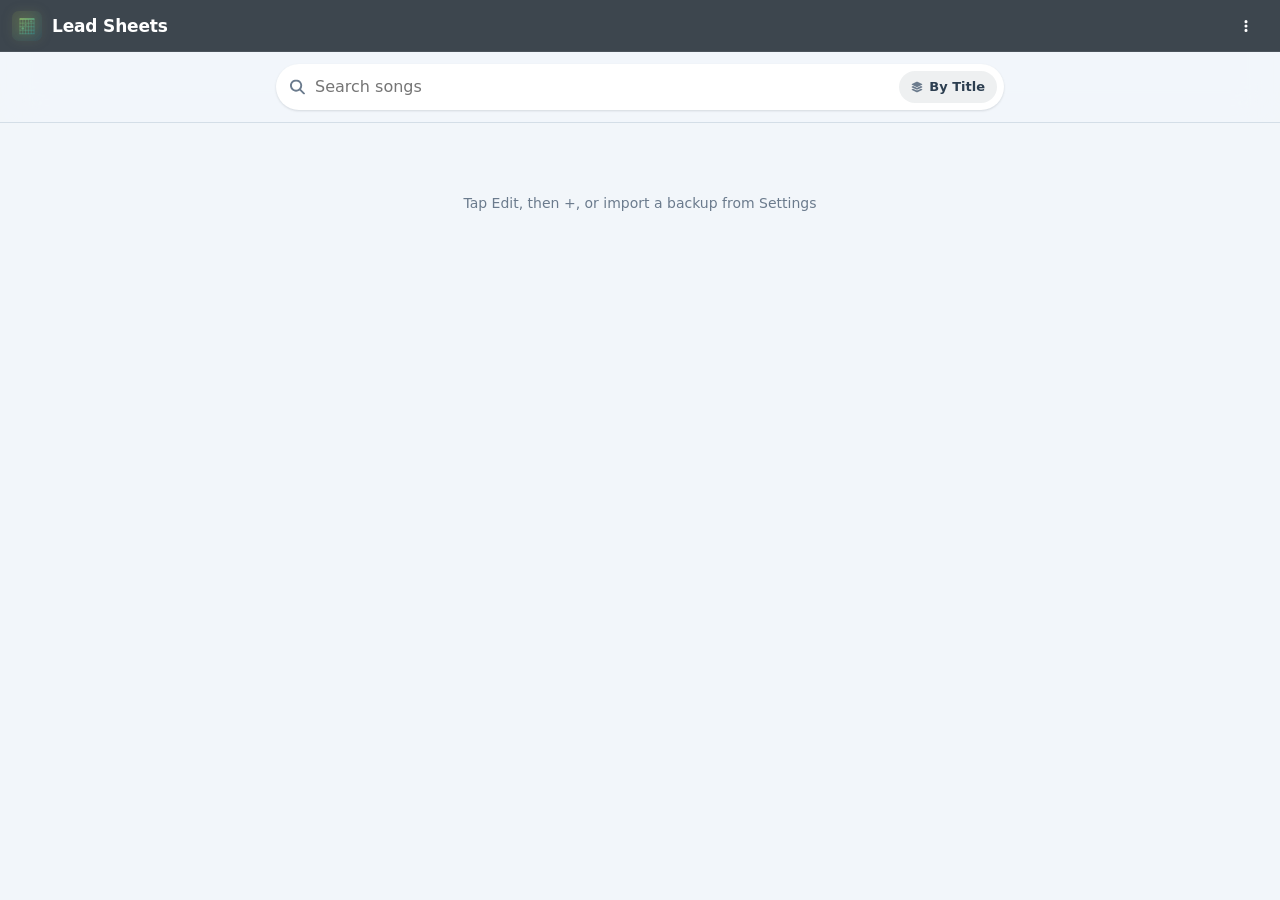
<file: index.html>
<!doctype html>
<html lang="en">
<head>
<meta charset="utf-8">
<meta name="viewport" content="width=device-width, initial-scale=1, viewport-fit=cover">
<meta name="theme-color" content="#0a1219">
<meta name="color-scheme" content="dark">
<meta name="apple-mobile-web-app-capable" content="yes">
<meta name="apple-mobile-web-app-status-bar-style" content="black-translucent">
<meta name="apple-mobile-web-app-title" content="Lead Sheets">
<title>Lead Sheets</title>
<link rel="manifest" href="./manifest.webmanifest">
<link rel="icon" href="./icons/icon.svg" type="image/svg+xml">
<link rel="apple-touch-icon" href="./icons/apple-touch-icon.png">
<link rel="stylesheet" href="./css/app.css">
<link rel="stylesheet" href="./css/sheet.css">
<link rel="stylesheet" href="./css/keybar.css">
</head>
<body>
<main id="app"></main>
<script type="module" src="./js/app.js"></script>
</body>
</html>
</file>
<file: css/app.css>
:root {
  --font: system-ui, -apple-system, BlinkMacSystemFont, 'Segoe UI', Roboto, 'Helvetica Neue', Arial, sans-serif;
  --serif: Georgia, 'Times New Roman', Times, serif;
  --mono: ui-monospace, 'SF Mono', SFMono-Regular, 'Cascadia Mono', 'Roboto Mono', Menlo, Consolas, 'Liberation Mono', monospace;
  --r-sm: 8px;
  --r-md: 12px;
  --r-lg: 20px;
  --r-pill: 999px;
  --bar-h: 64px;
  --dock-gap: 12px;
  --content-w: 760px;
  --theory-w: 600px;
  --ease: cubic-bezier(0.2, 0.8, 0.2, 1);
  --spring: cubic-bezier(0.3, 1.5, 0.6, 1);
  --blur: blur(20px) saturate(180%);

  --nav-bg: #0a1219;
  --nav-fg: #ffffff;
  --nav-muted: #b0bec5;
  --nav-line: rgba(255, 255, 255, 0.08);
  --nav-danger: #ff8a80;
  --lime: #c6d74c;
  --orange: #f5a524;
  --key-white: #e6edf3;
  --key-black: #0b1117;

  --bg: #0f1923;
  --surface: #16232f;
  --surface-2: #1c2b39;
  --fg: #e6edf3;
  --muted: #8597a8;
  --line: #253545;
  --accent: #29a9dc;
  --accent-grad: linear-gradient(135deg, var(--lime), var(--accent));
  --on-accent: #0a1219;
  --chord: #5cc8f0;
  --danger: #ff6b6b;
  --badge-bg: rgba(41, 169, 220, 0.12);
  --badge-fg: #8fd6f2;
  --badge-line: rgba(41, 169, 220, 0.35);
  --hover: color-mix(in srgb, var(--fg) 7%, transparent);
  --glass-nav: color-mix(in srgb, var(--nav-bg) 80%, transparent);
  --glass-bg: color-mix(in srgb, var(--bg) 78%, transparent);
  --glass-surface: color-mix(in srgb, var(--surface) 78%, transparent);
  --glass-edge: rgba(255, 255, 255, 0.08);
  --elev-1: inset 0 1px 0 rgba(255, 255, 255, 0.04), 0 1px 2px rgba(0, 0, 0, 0.3);
  --shadow: 0 8px 24px rgba(0, 0, 0, 0.35);
  --shadow-lg: 0 20px 60px rgba(0, 0, 0, 0.5);
  color-scheme: dark;
}

:root[data-theme="light"] {
  --nav-bg: #0f1923;
  --bg: #f2f6fa;
  --surface: #ffffff;
  --surface-2: #ffffff;
  --fg: #2c3e50;
  --muted: #6b7b8d;
  --line: #d4dee7;
  --accent: #0091c5;
  --chord: #005b7f;
  --orange: #d97a00;
  --key-white: #ffffff;
  --key-black: #1e2a36;
  --danger: #c62828;
  --badge-bg: #e8f4fb;
  --badge-fg: #005b7f;
  --badge-line: #b3d9ed;
  --glass-edge: rgba(15, 25, 35, 0.08);
  --elev-1: 0 1px 2px rgba(16, 24, 40, 0.06), 0 1px 3px rgba(16, 24, 40, 0.08);
  --shadow: 0 8px 24px rgba(16, 24, 40, 0.12);
  --shadow-lg: 0 20px 60px rgba(16, 24, 40, 0.22);
  color-scheme: light;
}

*,
*::before,
*::after {
  box-sizing: border-box;
}

[hidden] {
  display: none !important;
}

html {
  -webkit-text-size-adjust: 100%;
  height: 100%;
}

body {
  margin: 0;
  min-height: 100%;
  background: var(--bg);
  color: var(--fg);
  font: 16px/1.45 var(--font);
  -webkit-font-smoothing: antialiased;
  -moz-osx-font-smoothing: grayscale;
  -webkit-tap-highlight-color: transparent;
  overscroll-behavior: none;
}

::selection {
  background: color-mix(in srgb, var(--accent) 35%, transparent);
}

#app {
  min-height: 100%;
  padding: 0 env(safe-area-inset-right) env(safe-area-inset-bottom) env(safe-area-inset-left);
}

button:focus-visible,
a:focus-visible,
input:focus-visible {
  outline: 2px solid var(--accent);
  outline-offset: 2px;
}

.screen {
  display: flex;
  flex-direction: column;
  height: calc(100vh - max(env(safe-area-inset-bottom), var(--keybar-inset, 0px)));
  height: calc(100dvh - max(env(safe-area-inset-bottom), var(--keybar-inset, 0px)));
}

.with-bar {
  padding-bottom: calc(var(--bar-h) + var(--dock-gap) * 2);
}

.hdr {
  --hover: rgba(255, 255, 255, 0.1);
  position: sticky;
  top: 0;
  z-index: 10;
  display: flex;
  align-items: center;
  gap: 8px;
  min-height: 52px;
  padding: calc(env(safe-area-inset-top) + 6px) 12px 6px;
  border-bottom: 1px solid var(--nav-line);
  background: var(--glass-nav);
  -webkit-backdrop-filter: var(--blur);
  backdrop-filter: var(--blur);
  color: var(--nav-fg);
  view-transition-name: hdr;
}

.hdr-title {
  flex: 1;
  min-width: 0;
  margin: 0;
  font-size: 17px;
  font-weight: 700;
  letter-spacing: -0.01em;
  overflow: hidden;
  text-overflow: ellipsis;
  white-space: nowrap;
}

.list-hdr {
  display: grid;
  grid-template-columns: auto auto 1fr;
}

.brand {
  position: relative;
  justify-self: start;
  margin: 0;
  font-size: 17px;
  font-weight: 700;
  letter-spacing: -0.01em;
}

.brand-logo {
  display: block;
  width: 30px;
  height: 30px;
  filter: drop-shadow(0 0 6px color-mix(in srgb, var(--lime) 55%, transparent));
}

.brand-logo::before {
  content: '';
  display: block;
  width: 100%;
  height: 100%;
  background: var(--accent-grad);
  -webkit-mask: url('../icons/icon.svg') center / contain no-repeat;
  mask: url('../icons/icon.svg') center / contain no-repeat luminance;
}

.brand-name {
  position: absolute;
  top: 50%;
  left: calc(100% + 10px);
  white-space: nowrap;
  opacity: 0;
  visibility: hidden;
  pointer-events: none;
  transform: translate(-12px, -50%);
  transition: opacity 0.35s var(--ease), transform 0.35s var(--ease), visibility 0s 0.35s;
}

.list-hdr > .seg-toggle {
  justify-self: start;
  transition: opacity 0.4s var(--ease) 0.15s, transform 0.4s var(--ease) 0.15s;
}

.hdr-actions {
  display: flex;
  align-items: center;
  justify-self: end;
  gap: 4px;
}

.list-hdr .hdr-actions > .btn:not(:last-child) {
  animation: hdr-tool-in 0.25s var(--ease);
}

@keyframes hdr-tool-in {
  from {
    opacity: 0;
    transform: translateX(8px);
  }
}

.list-hdr.intro .brand-name {
  opacity: 1;
  visibility: visible;
  transform: translate(0, -50%);
}

.list-hdr.intro > .seg-toggle {
  opacity: 0;
  visibility: hidden;
  transform: translateX(12px);
}

@media (max-width: 600px) {
  .list-hdr > .seg-toggle .btn,
  .hdr-actions .btn {
    min-width: 40px;
  }

  .hdr-actions {
    gap: 0;
  }

  .list-hdr > .seg-toggle .btn:not(.active) .opt-label {
    display: none;
  }
}

@media (max-width: 380px) {
  .list-hdr > .seg-toggle .btn,
  .hdr-actions .btn {
    min-width: 34px;
    padding-inline: 0;
  }

  .list-hdr > .seg-toggle .btn.active {
    padding-inline: 10px;
  }
}

@media (max-width: 340px) {
  .list-hdr > .seg-toggle .btn.active {
    padding-inline: 0;
  }

  .list-hdr > .seg-toggle .btn.active .opt-label {
    display: none;
  }
}

.btn {
  display: inline-flex;
  -webkit-user-select: none;
  user-select: none;
  align-items: center;
  justify-content: center;
  gap: 6px;
  min-width: 44px;
  min-height: 44px;
  padding: 0 14px;
  border: 1px solid transparent;
  border-radius: var(--r-md);
  background: var(--surface-2);
  box-shadow: var(--elev-1);
  color: var(--fg);
  font: inherit;
  font-size: 14px;
  font-weight: 600;
  text-decoration: none;
  touch-action: manipulation;
  cursor: pointer;
  transition: background-color 0.15s, border-color 0.15s, box-shadow 0.15s, transform 0.3s var(--spring);
}

.btn:active:not(:disabled) {
  transform: scale(0.96);
}

.fa {
  flex: none;
  width: 1em;
  height: 1em;
  fill: currentColor;
}

.btn.icon {
  padding: 0;
}

.btn:disabled {
  opacity: 0.4;
  cursor: default;
}

.btn.primary,
.btn.active {
  border-color: transparent;
  background: var(--accent-grad);
  box-shadow: 0 2px 12px color-mix(in srgb, var(--accent) 35%, transparent);
  color: var(--on-accent);
}

.btn.danger {
  color: var(--danger);
}

.hdr .btn {
  min-height: 36px;
  padding: 0 10px;
  border-radius: var(--r-pill);
  background: transparent;
  box-shadow: none;
  color: var(--nav-fg);
}

.hdr .btn.active {
  background: var(--accent-grad);
  color: var(--on-accent);
}

.hdr .btn.danger {
  color: var(--nav-danger);
}

.hdr-alert {
  color: var(--nav-danger);
  font-size: 12px;
  font-weight: 700;
}

.seg-toggle {
  display: inline-flex;
  padding: 3px;
  border-radius: var(--r-pill);
  background: rgba(255, 255, 255, 0.08);
}

.seg-toggle .btn {
  min-height: 32px;
  border: 0;
  border-radius: var(--r-pill);
  background: transparent;
  box-shadow: none;
}

.seg-toggle .btn.active {
  background: var(--accent-grad);
  color: var(--on-accent);
}

.modal {
  width: min(440px, calc(100vw - 32px));
  max-height: calc(100dvh - 32px);
  overflow-y: auto;
  padding: 0;
  border: 1px solid var(--glass-edge);
  border-radius: var(--r-lg);
  background: var(--surface);
  color: var(--fg);
  box-shadow: var(--shadow-lg);
  animation: modal-in 0.28s var(--ease);
}

.modal::backdrop {
  background: rgba(5, 10, 15, 0.5);
  -webkit-backdrop-filter: blur(6px);
  backdrop-filter: blur(6px);
  animation: fade-in 0.2s ease-out;
}

.modal-head {
  position: sticky;
  top: 0;
  z-index: 1;
  display: flex;
  align-items: center;
  gap: 12px;
  padding: 14px 16px;
  border-bottom: 1px solid var(--line);
  background: var(--glass-surface);
  -webkit-backdrop-filter: var(--blur);
  backdrop-filter: var(--blur);
  color: var(--fg);
}

.modal-title {
  flex: 1;
  margin: 0;
  font-size: 17px;
  font-weight: 700;
  letter-spacing: -0.01em;
}

.modal-head .btn {
  min-height: 36px;
}

.modal-close {
  min-width: 36px;
  margin-right: -6px;
  margin-left: auto;
  border-radius: var(--r-pill);
  background: transparent;
  box-shadow: none;
  color: var(--muted);
  font-size: 18px;
}

.modal-row {
  display: flex;
  flex-wrap: wrap;
  align-items: center;
  gap: 12px;
  padding: 16px;
}

.modal-note {
  margin: 0;
  padding: 0 16px 16px;
  color: var(--muted);
  font-size: 14px;
}

.modal-row + .modal-row,
.modal-accordion,
.modal-accordion > summary + .modal-row {
  border-top: 1px solid var(--line);
}

.modal-accordion > summary {
  display: flex;
  align-items: center;
  gap: 12px;
  padding: 16px;
  font-size: 15px;
  font-weight: 650;
  list-style: none;
  cursor: pointer;
}

.modal-accordion > summary::-webkit-details-marker {
  display: none;
}

.accordion-title {
  flex: 1;
}

.modal-accordion > summary .fa {
  color: var(--muted);
  transition: transform 0.2s var(--ease);
}

.modal-accordion[open] > summary .fa {
  transform: rotate(180deg);
}

.modal-label {
  flex: 1;
  color: var(--muted);
  font-size: 11px;
  font-weight: 700;
  letter-spacing: 0.8px;
  text-transform: uppercase;
}

.modal .seg-toggle,
.set-controls .seg-toggle {
  background: var(--bg);
}

.theory-panel .seg-toggle {
  background: var(--surface);
}

.modal .seg-toggle,
.theory-panel .seg-toggle {
  max-width: 100%;
}

.modal .seg-toggle .btn,
.theory-panel .seg-toggle .btn {
  flex: 1 1 auto;
  min-width: 0;
  padding: 0 10px;
}

@media (max-width: 600px) {
  .modal {
    width: 100%;
    max-width: 100%;
    max-height: calc(100dvh - env(safe-area-inset-top) - 24px);
    margin: auto 0 0;
    padding-bottom: env(safe-area-inset-bottom);
    border-bottom: 0;
    border-radius: var(--r-lg) var(--r-lg) 0 0;
    animation: sheet-in 0.32s var(--ease);
  }
}

.list-top {
  position: sticky;
  top: 0;
  z-index: 10;
  padding-bottom: 12px;
  border-bottom: 1px solid var(--line);
  background: var(--glass-bg);
  -webkit-backdrop-filter: var(--blur);
  backdrop-filter: var(--blur);
}

.list-top > .hdr {
  -webkit-backdrop-filter: none;
  backdrop-filter: none;
}

.chips {
  display: flex;
  flex-basis: 100%;
  flex-wrap: wrap;
  gap: 6px;
}

.slider {
  flex-basis: 100%;
  accent-color: var(--accent);
}

.slider-value {
  font-variant-numeric: tabular-nums;
}

.chip {
  min-height: 36px;
  border-radius: var(--r-pill);
}

.toolbar {
  display: flex;
  flex-wrap: wrap;
  gap: 8px;
  padding: 12px 16px 0;
}

.field {
  flex: 1 1 200px;
  min-width: 0;
  min-height: 44px;
  padding: 0 12px;
  border: 1px solid transparent;
  border-radius: var(--r-md);
  background: var(--surface-2);
  box-shadow: var(--elev-1);
  color: var(--fg);
  font: inherit;
  font-size: 16px;
  transition: border-color 0.15s, box-shadow 0.15s;
}

.input-icon {
  position: relative;
  display: flex;
  flex: 1 1 200px;
  min-width: 0;
}

.search-pill {
  align-items: center;
  gap: 6px;
  padding-right: 6px;
  border: 1px solid transparent;
  border-radius: var(--r-pill);
  background: var(--surface-2);
  box-shadow: var(--elev-1);
  transition: border-color 0.15s, box-shadow 0.15s;
}

.search-pill:focus-within {
  border-color: var(--accent);
  box-shadow: 0 0 0 3px var(--badge-bg);
}

.search-pill > .field,
.search-pill > .field:focus {
  border: 0;
  border-radius: var(--r-pill);
  background: transparent;
  box-shadow: none;
}

.pill {
  display: inline-flex;
  flex: 0 0 auto;
  align-items: center;
  min-height: 32px;
  border-radius: var(--r-pill);
  background: color-mix(in srgb, var(--fg) 8%, transparent);
  color: var(--fg);
  font-size: 13px;
  font-weight: 600;
  white-space: nowrap;
}

.select-pill {
  position: relative;
  gap: 6px;
  padding: 0 12px;
}

.step-pill .btn {
  min-width: 32px;
  min-height: 32px;
  border-radius: var(--r-pill);
  background: transparent;
  box-shadow: none;
  color: var(--muted);
  font-size: 12px;
}

.step-pill-text {
  min-width: 3ch;
  text-align: center;
  font-variant-numeric: tabular-nums;
}

.select-pill > .fa {
  color: var(--muted);
  font-size: 12px;
}

.select-pill > select {
  position: absolute;
  inset: 0;
  width: 100%;
  opacity: 0;
  font-size: 16px;
  cursor: pointer;
}

.select-pill:focus-within {
  box-shadow: 0 0 0 2px var(--accent);
}

.select-pill:has(> select:disabled) {
  opacity: 0.4;
}

.input-icon > .fa {
  position: absolute;
  top: 50%;
  left: 13px;
  transform: translateY(-50%);
  color: var(--muted);
  font-size: 15px;
  pointer-events: none;
}

.input-icon > .fa:last-child:not(:first-child) {
  left: auto;
  right: 12px;
  font-size: 12px;
}

.input-icon > .field {
  flex: 1;
  padding-left: 38px;
}

.field:focus {
  outline: none;
  border-color: var(--accent);
  box-shadow: 0 0 0 3px var(--badge-bg);
}

.toolbar,
.groups,
.list {
  max-width: var(--content-w);
  margin-inline: auto;
}

.groups {
  padding-bottom: 24px;
}

.groups .list {
  padding-bottom: 0;
}

.section-label {
  display: flex;
  align-items: center;
  justify-content: space-between;
  gap: 12px;
  margin: 22px 20px 8px;
  color: var(--muted);
  font-size: 11px;
  font-weight: 700;
  letter-spacing: 0.8px;
  text-transform: uppercase;
}

.group-count {
  font-variant-numeric: tabular-nums;
}

.muted-group {
  font-style: italic;
}

.list {
  display: grid;
  gap: 8px;
  margin-block: 0;
  padding: 0 16px 24px;
  list-style: none;
}

.row {
  -webkit-touch-callout: none;
  -webkit-user-select: none;
  user-select: none;
  display: flex;
  align-items: center;
  gap: 12px;
  min-height: 60px;
  padding: 10px 14px;
  border: 1px solid transparent;
  border-radius: var(--r-md);
  background: var(--surface);
  box-shadow: var(--elev-1);
  color: inherit;
  text-decoration: none;
  transition: background-color 0.15s, border-color 0.15s, box-shadow 0.15s, transform 0.3s var(--spring);
}

.row-item {
  position: relative;
  min-width: 0;
}

.row-item > .row {
  padding-right: 52px;
}

.row-menu {
  position: absolute;
  inset: 0 4px 0 auto;
  height: 44px;
  margin: auto 0;
  background: transparent;
  box-shadow: none;
  color: var(--muted);
}

a.row:active,
button.row:active {
  transform: scale(0.985);
}

.theory-panel {
  width: 100%;
  max-width: var(--theory-w);
  min-width: 0;
  margin-inline: auto;
}

.theory-panel > .tool-header {
  display: flex;
  padding: 6px 0;
}

.theory-panel > .tool-header > .seg-toggle {
  flex: 1;
}

.theory-panel > .tool-header .btn {
  min-width: 32px;
  padding: 0 8px;
}

.tool-header .btn:not(.active) .opt-label,
.compact-toggle .btn:not(.active) .opt-label {
  display: none;
}

.modal .tool-header {
  display: flex;
  justify-content: center;
  padding: 10px 12px;
}

.theory-panel .modal-row {
  padding: 10px 0;
  border-top: 0;
}

.circle-controls {
  justify-content: center;
  align-items: flex-end;
  gap: 12px;
}

.key-controls {
  justify-content: flex-end;
  gap: 8px;
}

.key-controls .modal-label {
  flex: none;
}

.theory-panel .circle-controls {
  margin-top: 6px;
  padding-top: 16px;
  border-top: 1px solid var(--line);
}

.key-controls > .btn {
  min-width: 32px;
  min-height: 32px;
  border-radius: var(--r-pill);
}

.key-controls .seg-toggle .btn {
  min-width: 0;
  padding: 0 10px;
  font-size: 13px;
}

.field-stack {
  display: flex;
  flex-direction: column;
  align-items: center;
  gap: 6px;
}

.field-stack .modal-label {
  flex: none;
}

.circle-chords[data-mode="scale"] {
  grid-template-columns: repeat(5, minmax(0, 1fr));
}

@media (hover: hover) {
  .btn:hover:not(:disabled):not(.active):not(.primary),
  .row:hover {
    background-image: linear-gradient(var(--hover), var(--hover));
  }

  a.row:hover {
    box-shadow: var(--shadow);
  }
}

.row-main {
  flex: 1;
  min-width: 0;
}

.row-title,
.row-sub {
  overflow: hidden;
  text-overflow: ellipsis;
  white-space: nowrap;
}

.row-title {
  font-size: 16px;
  font-weight: 650;
  letter-spacing: -0.01em;
  line-height: 1.3;
}

.row-sub {
  margin-top: 2px;
  color: var(--muted);
  font-size: 13px;
}

.badge {
  flex: none;
  padding: 2px 9px;
  border: 1px solid var(--badge-line);
  border-radius: var(--r-pill);
  background: var(--badge-bg);
  color: var(--badge-fg);
  font-size: 11px;
  font-weight: 700;
  letter-spacing: 0.3px;
  white-space: nowrap;
}

.live-view {
  -webkit-user-select: none;
  user-select: none;
  -webkit-touch-callout: none;
}

.live-hdr {
  position: static;
  flex-wrap: wrap;
  justify-content: flex-end;
  gap: 6px;
}

.live-hdr > :first-child {
  margin-right: auto;
}

.live-lead {
  display: flex;
  align-items: center;
  gap: 6px;
}

.live-title {
  max-width: var(--content-w);
  margin: 0 auto;
  padding: 12px 16px 0;
  font-size: 22px;
  font-weight: 700;
  letter-spacing: -0.01em;
  overflow-wrap: anywhere;
}

.live-hdr .btn {
  min-width: 36px;
  padding: 0 8px;
}

.live-hdr .seg-toggle .btn {
  min-width: 32px;
}

.live-key {
  flex-direction: column;
  gap: 1px;
  line-height: 1;
  font-variant-numeric: tabular-nums;
  white-space: nowrap;
}

.live-key small {
  font-size: 9px;
  font-weight: 700;
  letter-spacing: 0.6px;
  text-transform: uppercase;
  opacity: 0.75;
}

.live-tags {
  display: flex;
  flex-wrap: wrap;
  align-items: center;
  gap: 6px;
  max-width: var(--content-w);
  margin: 0 auto;
  padding: 12px 16px 0;
}

.live-tags:empty {
  display: none;
}

.live-tags .badge {
  max-width: 100%;
  overflow: hidden;
  text-overflow: ellipsis;
}

.live-notes {
  flex-basis: 100%;
  margin: 0;
  color: var(--muted);
  font-size: 15px;
  font-style: italic;
  white-space: pre-wrap;
}

.chord-strip {
  display: flex;
  align-items: flex-start;
  gap: 8px;
  max-width: var(--content-w);
  margin: 0 auto;
  padding: 12px 16px 0;
  overflow-x: auto;
  scrollbar-width: none;
}

.chord-strip:empty {
  display: none;
}

.chord-strip::-webkit-scrollbar {
  display: none;
}

.chord-strip .select-pill {
  align-self: center;
}

.chord-strip .chart-art {
  flex: none;
  width: 84px;
  margin: 0;
}

.chord-strip .chart-art,
.chord-pop .chart-art {
  border-radius: var(--r-sm);
  cursor: pointer;
  outline: none;
  transition: background-color 0.15s;
}

.chord-strip .chart-art.pressed,
.chord-pop .chart-art.pressed {
  background: var(--hover);
}

.chord-strip .chart-art:focus-visible,
.chord-pop .chart-art:focus-visible {
  box-shadow: 0 0 0 2px var(--accent);
}

.chord-pop {
  justify-content: center;
}

.chord-pop .chart-art {
  width: 160px;
}

.chord-pop-controls {
  justify-content: center;
  gap: 8px;
}

.chord-pop-none {
  margin: 0;
  color: var(--muted);
  font-size: 14px;
}

.info-value {
  flex: 2;
  min-width: 0;
  overflow-wrap: anywhere;
  text-align: right;
}

.info-empty {
  padding-top: 16px;
}

.toast {
  position: fixed;
  top: calc(env(safe-area-inset-top) + 64px);
  left: 50%;
  z-index: 200;
  display: flex;
  align-items: center;
  gap: 12px;
  max-width: calc(100vw - 32px);
  padding: 10px 18px;
  border: 1px solid var(--nav-line);
  border-radius: var(--r-pill);
  background: var(--glass-nav);
  -webkit-backdrop-filter: var(--blur);
  backdrop-filter: var(--blur);
  color: var(--nav-fg);
  box-shadow: var(--shadow);
  font-size: 14px;
  font-weight: 600;
  transform: translateX(-50%);
  animation: toast-in 0.4s var(--spring);
}

.toast-action {
  padding: 4px 0;
  border: 0;
  background: none;
  color: var(--lime);
  font: inherit;
  font-weight: 700;
  cursor: pointer;
}

@keyframes toast-in {
  from {
    opacity: 0;
    transform: translate(-50%, -12px) scale(0.96);
  }
}

@keyframes modal-in {
  from {
    opacity: 0;
    transform: translateY(8px) scale(0.98);
  }
}

@keyframes sheet-in {
  from {
    transform: translateY(100%);
  }
}

@keyframes fade-in {
  from {
    opacity: 0;
  }
}

.resizing {
  overflow: hidden;
  overflow: clip;
  transition: height 0.2s var(--ease);
}

.entering {
  animation: fade-in 0.12s var(--ease);
}

.bar {
  position: fixed;
  left: calc(env(safe-area-inset-left) + var(--dock-gap));
  right: calc(env(safe-area-inset-right) + var(--dock-gap));
  bottom: calc(env(safe-area-inset-bottom) + var(--dock-gap));
  z-index: 10;
  display: flex;
  align-items: center;
  gap: 4px;
  max-width: 560px;
  height: var(--bar-h);
  margin: 0 auto;
  padding: 0 8px;
  border: 1px solid var(--glass-edge);
  border-radius: var(--r-lg);
  background: var(--glass-surface);
  -webkit-backdrop-filter: var(--blur);
  backdrop-filter: var(--blur);
  box-shadow: var(--shadow);
  transition: transform 0.3s var(--ease), opacity 0.3s var(--ease);
}

.bar.away {
  opacity: 0;
  transform: translateY(calc(100% + var(--dock-gap) + env(safe-area-inset-bottom)));
}

.bar .btn {
  flex: 1 1 0;
  min-height: 48px;
  padding: 0 4px;
  background: transparent;
  box-shadow: none;
  font-size: 13px;
  font-weight: 700;
}

.bar .btn.active {
  background: var(--accent-grad);
}

.bar .fa {
  font-size: 20px;
}

.editor {
  flex: 1 1 auto;
  width: 100%;
  min-height: 0;
  margin: 0;
  padding: 14px 16px calc(14px + 40dvh);
  border: 0;
  outline: none;
  resize: none;
  background: var(--bg);
  color: var(--fg);
  font: 16px/1.55 var(--mono);
  font-variant-ligatures: none;
  tab-size: 4;
  white-space: pre;
  overflow: auto;
}

.hdr .lint-pill {
  gap: 4px;
  min-width: 0;
  background: color-mix(in srgb, var(--orange) 16%, transparent);
  color: var(--orange);
  font-size: 13px;
  font-variant-numeric: tabular-nums;
}

.lint-list {
  display: flex;
  flex-direction: column;
  padding: 6px;
}

.lint-item {
  display: flex;
  flex-direction: column;
  align-items: flex-start;
  gap: 2px;
  width: 100%;
  padding: 10px 12px;
  border: 0;
  border-radius: var(--r-md);
  background: transparent;
  color: var(--fg);
  font: inherit;
  text-align: left;
  cursor: pointer;
}

.lint-item:hover {
  background: var(--hover);
}

.lint-line {
  color: var(--orange);
  font-size: 12px;
  font-weight: 700;
}

.lint-message {
  font-size: 14px;
}

.status {
  padding: 32px 16px;
  color: var(--muted);
  font-size: 14px;
  text-align: center;
}

.muted {
  color: var(--muted);
}

.group-name {
  flex: 1;
  min-width: 0;
}

.group-edit {
  display: inline-flex;
  margin: -8px -6px -8px 0;
  padding: 8px;
  color: var(--accent);
}

.new-row {
  justify-content: center;
  border-style: dashed;
  border-color: var(--line);
  background: transparent;
  box-shadow: none;
  color: var(--accent);
}

.set-screen {
  padding-bottom: 40vh;
}

.set-row {
  flex-wrap: wrap;
  -webkit-user-select: none;
  user-select: none;
  -webkit-touch-callout: none;
}

.set-row input {
  -webkit-user-select: text;
  user-select: text;
}

.set-row.dragging {
  border-color: var(--accent);
  box-shadow: var(--shadow-lg);
}

.set-grip {
  min-width: 32px;
  border: 0;
  background: transparent;
  box-shadow: none;
  color: var(--muted);
  cursor: grab;
  touch-action: none;
}

.set-controls {
  display: flex;
  flex-basis: 100%;
  align-items: center;
  gap: 8px;
  padding-left: 44px;
}

.set-controls .seg-toggle .btn {
  min-width: 36px;
  min-height: 36px;
}

.set-tempo {
  flex: 0 0 88px;
  min-height: 40px;
}

.set-add {
  width: 100%;
  font: inherit;
  text-align: left;
  cursor: pointer;
}

.set-add > .fa {
  color: var(--accent);
}

.set-remove {
  min-width: 36px;
  border: 0;
  background: transparent;
  box-shadow: none;
  color: var(--accent);
}

.tuner {
  flex-direction: column;
  align-items: stretch;
  gap: 14px;
  text-align: center;
}

.tuner-note {
  display: flex;
  align-items: baseline;
  justify-content: center;
  gap: 4px;
  font-size: 96px;
  font-weight: 800;
  line-height: 1;
  letter-spacing: -0.03em;
  transition: color 0.15s;
}

.tuner-oct {
  color: var(--muted);
  font-size: 28px;
  font-weight: 700;
  letter-spacing: 0;
}

.tuner-meter {
  position: relative;
  height: 64px;
  border: 1px solid var(--line);
  border-radius: var(--r-md);
  background:
    linear-gradient(to right,
      transparent calc(50% - var(--in-tune)),
      color-mix(in srgb, var(--accent) 35%, transparent) calc(50% - var(--in-tune)) calc(50% + var(--in-tune)),
      transparent calc(50% + var(--in-tune))),
    linear-gradient(to right,
      transparent calc(50% - var(--close)),
      color-mix(in srgb, var(--lime) 20%, transparent) calc(50% - var(--close)) calc(50% + var(--close)),
      transparent calc(50% + var(--close))),
    var(--bg);
  overflow: hidden;
}

.tuner-meter::before {
  content: '';
  position: absolute;
  top: 0;
  bottom: 0;
  left: 50%;
  width: 2px;
  margin-left: -1px;
  background: var(--muted);
}

.tuner-needle {
  position: absolute;
  top: 8px;
  bottom: 8px;
  width: 8px;
  margin-left: -4px;
  border-radius: 4px;
  background: var(--fg);
  transition: left 0.12s linear, opacity 0.15s, background-color 0.15s;
}

.tuner.idle .tuner-note,
.tuner.idle .tuner-needle {
  opacity: 0.3;
}

.tuner.in-tune .tuner-note {
  color: var(--accent);
}

.tuner.in-tune .tuner-needle {
  background: var(--accent);
}

.tuner-cents {
  min-height: 1.4em;
  font-size: 20px;
  font-weight: 700;
  font-variant-numeric: tabular-nums;
}

.tuner-hz {
  min-height: 1.4em;
  color: var(--muted);
  font-size: 13px;
  font-variant-numeric: tabular-nums;
}

.tuner-strings {
  display: flex;
  justify-content: center;
  gap: 6px;
}

.tuner-string {
  min-width: 36px;
  padding: 4px 6px;
  border: 1px solid var(--line);
  border-radius: var(--r-sm);
  color: var(--muted);
  font-size: 14px;
  font-weight: 700;
  transition: color 0.15s, border-color 0.15s;
}

.tuner-string.active {
  border-color: var(--accent);
  color: var(--fg);
}

.tuner-status {
  min-width: 0;
  overflow: hidden;
  color: var(--muted);
  font-size: 14px;
  text-overflow: ellipsis;
  white-space: nowrap;
}

.metro-value {
  min-width: 48px;
  align-self: center;
  padding: 0;
  border: 0;
  font-family: inherit;
  cursor: pointer;
  -webkit-user-select: none;
  user-select: none;
  background: var(--accent-grad);
  -webkit-background-clip: text;
  background-clip: text;
  color: transparent;
  font-size: 24px;
  font-weight: 800;
  font-variant-numeric: tabular-nums;
  text-align: center;
}

.metro-settings {
  justify-content: space-around;
}

.metro-settings > .field-stack {
  gap: 8px;
}

.metro-pads {
  flex-wrap: wrap;
  justify-content: center;
  gap: 6px;
  padding-top: 0;
}

.metro-pad {
  position: relative;
  flex: 0 0 calc((100% - 42px) / 8);
  max-width: 56px;
  min-width: 0;
  min-height: 0;
  aspect-ratio: 1;
  padding: 0;
  border-radius: var(--r-sm);
  background: transparent;
  box-shadow: none;
  border: 1px solid var(--line);
}

.metro-pad[data-level="primary"] {
  border-color: transparent;
  background: var(--accent-grad);
  box-shadow: 0 2px 12px color-mix(in srgb, var(--accent) 35%, transparent);
}

.metro-pad[data-level="secondary"]::after {
  content: '';
  position: absolute;
  inset: 25%;
  border-radius: 3px;
  background: var(--orange);
  box-shadow: 0 0 8px color-mix(in srgb, var(--orange) 45%, transparent);
}

.metro-pad.beat {
  border-color: var(--lime);
  box-shadow: 0 0 14px color-mix(in srgb, var(--lime) 60%, transparent);
  animation: beat 0.16s ease-out;
}

.metro-actions .btn {
  flex: 1 1 0;
}

.metro-btn.beat {
  animation: beat 0.16s ease-out;
}

.metro-btn.beat.down {
  animation-name: beat-down;
}

@keyframes beat {
  from {
    transform: scale(1.08);
    filter: brightness(1.25);
  }
}

@keyframes beat-down {
  from {
    transform: scale(1.22);
    filter: brightness(1.6);
  }
}

.popover {
  inset: auto;
  width: min(300px, calc(100vw - 32px));
  max-height: calc(100dvh - 32px);
  margin: 0;
  padding: 0;
  overflow-y: auto;
  border: 1px solid var(--glass-edge);
  border-radius: var(--r-lg);
  background: var(--surface);
  color: var(--fg);
  box-shadow: var(--shadow-lg);
  animation: modal-in 0.2s var(--ease);
}

.popover.rec-popover {
  width: min(380px, calc(100vw - 32px));
}

.popover::backdrop {
  background: transparent;
}

.hdr .rec-btn.active {
  background: transparent;
  box-shadow: none;
  color: var(--nav-danger);
  animation: rec-pulse 1.2s ease-in-out infinite;
}

.rec-toggle {
  flex: 1;
  min-height: 64px;
  font-size: 18px;
}

.rec-toggle .fa {
  color: var(--danger);
}

.rec-toggle.active {
  border-color: var(--danger);
  background: var(--surface-2);
  box-shadow: none;
  color: var(--danger);
}

.rec-time {
  font-variant-numeric: tabular-nums;
  font-weight: 500;
}

.rec-count {
  flex: none;
  flex-direction: column;
  gap: 4px;
  min-height: 64px;
  color: var(--muted);
  font-size: 13px;
}

.rec-count.active {
  border-color: var(--accent);
  background: transparent;
  box-shadow: none;
  color: var(--accent);
}

.rec-lists {
  flex-direction: column;
  align-items: stretch;
}

.rec-take {
  display: flex;
  flex-direction: column;
  gap: 8px;
  padding: 0 16px 16px;
}

.rec-list > * + * {
  border-top: 1px solid var(--line);
}

.rec-row {
  display: flex;
  align-items: center;
  gap: 8px;
  width: 100%;
  padding: 12px 16px;
  border: 0;
  background: none;
  color: inherit;
  font: inherit;
  text-align: left;
  cursor: pointer;
}

.rec-row .row-main {
  flex: 1;
  min-width: 0;
}

.rec-row .fa {
  flex: none;
  color: var(--muted);
  transition: transform 0.2s var(--ease);
}

.rec-row[aria-expanded="true"] .fa {
  transform: rotate(180deg);
}

.rec-item .take {
  padding: 0 16px 16px;
}

.take {
  display: flex;
  flex-direction: column;
  gap: 8px;
}

.take-wave {
  position: relative;
  height: 56px;
  overflow: hidden;
  border-radius: var(--r-md);
  background: var(--surface-2);
  cursor: pointer;
  touch-action: none;
}

.take-wave.loading {
  cursor: progress;
}

.take-wave svg {
  display: block;
  width: 100%;
  height: 100%;
}

.take-bars {
  fill: none;
  stroke: var(--muted);
  stroke-width: 0.6;
}

.take-cut {
  display: none;
  position: absolute;
  top: 0;
  bottom: 0;
  background: color-mix(in srgb, var(--bg) 70%, transparent);
}

.take-cut-start {
  left: 0;
  width: var(--start);
}

.take-cut-end {
  left: var(--end);
  right: 0;
}

.take-handle {
  display: none;
  position: absolute;
  top: 0;
  bottom: 0;
  width: 3px;
  margin-left: -1.5px;
  background: var(--accent);
}

.take-handle::after {
  content: "";
  position: absolute;
  top: 50%;
  left: 50%;
  width: 10px;
  height: 22px;
  border-radius: 4px;
  background: var(--accent);
  transform: translate(-50%, -50%);
}

.take-handle-start {
  left: var(--start);
}

.take-handle-end {
  left: var(--end);
}

.take-wave.editing .take-cut,
.take-wave.editing .take-handle {
  display: block;
}

.take-head {
  position: absolute;
  top: 0;
  bottom: 0;
  left: var(--at);
  width: 2px;
  margin-left: -1px;
  background: var(--fg);
}

.take-wave.loading .take-handle,
.take-wave.loading .take-head {
  display: none;
}

.take-controls {
  display: flex;
  align-items: center;
  justify-content: center;
  gap: 12px;
}

.take-rename {
  display: flex;
  align-items: center;
  gap: 8px;
}

.take-name {
  flex: 1;
  min-width: 0;
}

.take-ext {
  color: var(--muted);
  font-size: 14px;
}

.confirm-message {
  margin: 0;
  padding: 16px 16px 0;
  overflow-wrap: anywhere;
}

.confirm-go.danger {
  border-color: transparent;
  background: var(--danger);
  color: var(--on-accent);
}

.take-time {
  text-align: center;
  color: var(--muted);
  font-size: 13px;
  font-variant-numeric: tabular-nums;
}

@keyframes rec-pulse {
  50% {
    opacity: 0.4;
  }
}

::view-transition-old(root),
::view-transition-new(root) {
  animation-duration: 0.22s;
  animation-timing-function: cubic-bezier(0.2, 0.8, 0.2, 1);
}

.circle-row {
  justify-content: center;
  padding-top: 8px;
}

.theory-art {
  display: block;
  height: auto;
  margin-inline: auto;
  -webkit-touch-callout: none;
  -webkit-user-select: none;
  user-select: none;
  touch-action: manipulation;
}

:where(.theory-art) text {
  text-anchor: middle;
  dominant-baseline: central;
  pointer-events: none;
}

.circle-art,
.clock-art {
  width: min(100%, 360px);
  aspect-ratio: 1;
}

.circle-art .accent-from {
  stop-color: var(--lime);
}

.circle-art .accent-to {
  stop-color: var(--accent);
}

.wedge {
  cursor: pointer;
  outline: none;
}

.wedge path {
  fill: var(--surface-2);
  stroke: var(--surface);
  stroke-width: 1.2;
  transform-box: fill-box;
  transform-origin: center;
  transition: fill 0.2s var(--ease), transform 0.3s var(--spring), filter 0.15s;
}

.wedge.pressed path {
  transform: scale(0.93);
  filter: brightness(1.3);
  transition-duration: 0.2s, 0.08s, 0.08s;
}

.wedge.pressed text {
  transform: scale(0.93);
  transition-duration: 0.2s, 0.08s;
}

.wedge.inner path {
  fill: var(--bg);
}

.wedge text {
  fill: var(--muted);
  font-size: 10px;
  font-weight: 700;
  transform-box: fill-box;
  transform-origin: center;
  transition: fill 0.2s var(--ease), transform 0.3s var(--spring);
}

.wedge.inner text {
  font-size: 7px;
}

.wedge .suffix {
  font-size: 0.72em;
}

.wedge .alt {
  font-size: 0.62em;
  opacity: 0.75;
}

.wedge.in-key path {
  fill: color-mix(in srgb, var(--accent) 24%, var(--surface-2));
}

.wedge.in-key text {
  fill: var(--fg);
}

.wedge.dim {
  transform-box: fill-box;
  transform-origin: center;
  animation: dim-in 0.3s var(--spring);
}

.wedge.dim path {
  fill: color-mix(in srgb, var(--accent) 24%, var(--surface-2));
}

.wedge.dim text {
  fill: var(--fg);
  font-size: 6.5px;
}

@keyframes dim-in {
  from {
    opacity: 0;
    transform: scale(0.6);
  }
}

.wedge.active path {
  fill: url(#circle-accent);
}

.wedge.active text {
  fill: var(--on-accent);
}

.wedge.outside path {
  stroke: var(--tone);
  stroke-width: 1.6;
}

.wedge:focus-visible path {
  stroke: var(--fg);
  stroke-width: 1.6;
}

.hub {
  fill: var(--surface);
}

.hub-name {
  fill: var(--fg);
  font-size: 17px;
  font-weight: 800;
}

.hub-quality {
  fill: var(--muted);
  font-size: 0.42em;
  font-weight: 600;
}

.circle-chords {
  --cell-gap: 2px;
  --more-h: 32px;
  --more-tuck: 10px;
  display: grid;
  grid-template-columns: repeat(7, minmax(0, 1fr));
  gap: 4px;
  padding-bottom: 16px;
}

.circle-chords[data-mode="chord"] {
  row-gap: 10px;
}

.circle-chord {
  display: flex;
  -webkit-touch-callout: none;
  -webkit-user-select: none;
  user-select: none;
  flex-direction: column;
  align-items: center;
  gap: 2px;
  min-width: 0;
  padding: 6px 0;
  border: 0;
  border-radius: var(--r-md);
  background: var(--surface-2);
  color: var(--fg);
  font: inherit;
  font-size: 13px;
  font-weight: 650;
  white-space: nowrap;
  cursor: pointer;
  touch-action: manipulation;
  transition: transform 0.3s var(--spring), filter 0.15s;
}

.circle-chord.pressed {
  transform: scale(0.92);
  filter: brightness(1.3);
  transition-duration: 0.08s;
}

.circle-numeral {
  color: var(--muted);
  font-family: var(--serif);
  font-size: 12px;
}

.circle-degree {
  color: var(--muted);
  font-size: 12px;
  font-weight: 700;
}

@media (hover: hover) {
  .wedge:hover:not(.pressed) path {
    filter: brightness(1.15);
  }
}

.circle-chord.active {
  box-shadow: inset 0 0 0 1.5px var(--accent);
}

.chord-cell {
  display: flex;
  flex-direction: column;
  gap: var(--cell-gap);
  min-width: 0;
}

.theory-panel .chord-more,
.modal .chord-more {
  width: 100%;
  min-width: 0;
  min-height: var(--more-h);
  margin-bottom: calc(-1 * var(--more-tuck));
  background: transparent;
  box-shadow: none;
  color: var(--muted);
  font-size: 12px;
}

.circle-chord.outside,
.circle-chord.outside .circle-numeral {
  color: var(--tone);
}

.circle-chord.outside.active {
  box-shadow: inset 0 0 0 1.5px var(--tone);
}

.borrowed-toggle {
  grid-column: 1 / -1;
  display: flex;
  align-items: center;
  gap: 10px;
  margin-top: 6px;
  padding: 14px 4px 4px;
  border: 0;
  border-top: 1px solid var(--line);
  background: none;
  color: var(--fg);
  font: inherit;
  font-size: 15px;
  font-weight: 650;
  text-align: left;
  cursor: pointer;
}

.borrowed-toggle .fa {
  margin-left: auto;
  color: var(--muted);
  transition: transform 0.2s var(--ease);
}

.borrowed-toggle[aria-expanded="true"] .fa {
  transform: rotate(180deg);
}

.clock-hit {
  fill: transparent;
  cursor: pointer;
  outline: none;
  transition: fill 0.15s;
}

.clock-hit.pressed {
  fill: color-mix(in srgb, var(--accent) 18%, transparent);
}

.clock-ring {
  fill: none;
  stroke: var(--line);
  stroke-dasharray: 2 2;
  pointer-events: none;
}

.clock-spoke {
  stroke: var(--line);
  pointer-events: none;
}

.clock-label {
  fill: var(--muted);
  opacity: 0.6;
  font-size: 9px;
  font-weight: 700;
}

.clock-label.in-key {
  fill: var(--fg);
  opacity: 0.85;
}

.clock-label.voiced {
  fill: var(--tone, var(--accent));
  opacity: 1;
}

.clock-scale {
  fill: color-mix(in srgb, var(--accent) 8%, transparent);
  stroke: color-mix(in srgb, var(--accent) 35%, transparent);
  stroke-width: 0.8;
  pointer-events: none;
}

.clock-chord {
  fill: color-mix(in srgb, var(--accent) 28%, transparent);
  stroke: var(--accent);
  stroke-width: 1.6;
  stroke-linejoin: round;
  pointer-events: none;
}

.note-dot {
  fill: var(--tone, var(--accent));
  cursor: pointer;
  outline: none;
  transform-box: fill-box;
  transform-origin: center;
  transition: transform 0.3s var(--spring);
}

.note-dot.pressed {
  transform: scale(1.35);
  transition-duration: 0.08s;
}

.clock-dot {
  stroke: var(--surface);
  stroke-width: 1.2;
}

.clock-center {
  paint-order: stroke;
  stroke: var(--surface);
  stroke-width: 5px;
  stroke-linejoin: round;
  pointer-events: none;
}

.tonnetz-art {
  width: min(100%, 420px);
}

.tonnetz-tri {
  fill: transparent;
  stroke: var(--line);
  stroke-width: 1;
  stroke-linejoin: round;
  cursor: pointer;
  outline: none;
  transition: fill 0.15s;
}

.tonnetz-tri.faint {
  stroke: color-mix(in srgb, var(--accent) 45%, transparent);
  stroke-dasharray: 3 2;
}

.tonnetz-tri.voiced {
  fill: color-mix(in srgb, var(--tone, var(--accent)) 26%, transparent);
  stroke: var(--tone, var(--accent));
  stroke-width: 1.4;
}

.tonnetz-tri.pressed {
  fill: color-mix(in srgb, var(--tone, var(--accent)) 50%, transparent);
}

.tonnetz-tri:focus-visible {
  stroke: var(--fg);
}

.tonnetz-node circle {
  fill: var(--surface-2);
  stroke: var(--line);
  stroke-width: 1;
}

.tonnetz-node.in-key circle {
  stroke: color-mix(in srgb, var(--accent) 50%, var(--line));
}

.tonnetz-node.voiced circle {
  fill: var(--tone, var(--accent));
  stroke: var(--surface);
  stroke-width: 1.2;
}

.note-dot.tonnetz-node.pressed {
  transform: scale(0.82);
  filter: brightness(1.3);
}

.tonnetz-node.pressed circle {
  fill: var(--tone, var(--accent));
}

.tonnetz-node.pressed text {
  fill: var(--on-accent);
}

.tonnetz-node text {
  fill: var(--muted);
  font-size: 8px;
  font-weight: 700;
}

.tonnetz-node.in-key text {
  fill: var(--fg);
}

.tonnetz-node.voiced text {
  fill: var(--on-accent);
}

.chain {
  display: flex;
  flex-direction: column;
  gap: 3px;
  width: 100%;
}

.chain-row {
  display: grid;
  grid-template-columns: 58px repeat(12, minmax(0, 1fr));
  gap: 3px;
  align-items: center;
  padding: 3px 0;
  border-radius: var(--r-sm);
}

.chain-row.active {
  background: color-mix(in srgb, var(--accent) 14%, transparent);
}

.chain-patterns .chain-row {
  grid-template-columns: 84px repeat(12, minmax(0, 1fr));
}

.chain-patterns .chain-name {
  font-size: 12px;
  white-space: nowrap;
}

.chain-head span {
  color: var(--muted);
  font-size: 10px;
  font-weight: 700;
  text-align: center;
}

.chain-name {
  display: flex;
  align-items: baseline;
  gap: 4px;
  padding: 0 0 0 6px;
  border: 0;
  background: transparent;
  color: var(--fg);
  font: inherit;
  font-size: 13px;
  font-weight: 700;
  cursor: pointer;
  -webkit-user-select: none;
  user-select: none;
}

.chain-name.pressed {
  color: var(--accent);
}

.chain-cell {
  justify-self: center;
  width: 100%;
  max-width: 22px;
  aspect-ratio: 1;
  padding: 0;
  border: 0;
  border-radius: 50%;
  background: var(--bg);
  box-shadow: inset 0 0 0 1px var(--line);
  color: var(--on-accent);
  font: inherit;
  font-size: 8px;
  font-weight: 800;
  line-height: 1;
  white-space: nowrap;
  overflow: hidden;
  cursor: pointer;
  touch-action: manipulation;
  transition: transform 0.3s var(--spring), filter 0.15s;
}

.chain-cell.in-key {
  background: color-mix(in srgb, var(--accent) 12%, var(--bg));
}

.chain-cell.voiced {
  background: var(--tone, var(--accent));
  box-shadow: none;
}

.chain-cell.pressed {
  transform: scale(0.82);
  filter: brightness(1.3);
  transition-duration: 0.08s;
}

.fret-art {
  width: 100%;
  max-width: var(--content-w);
}

.fret-nut {
  stroke: var(--fg);
  stroke-width: 2.5;
}

.fret-line {
  stroke: var(--line);
  stroke-width: 1;
}

.fret-string {
  stroke: var(--muted);
  opacity: 0.7;
  pointer-events: none;
}

.fret-inlay {
  fill: var(--line);
  pointer-events: none;
}

.fret-num {
  fill: var(--muted);
  font-size: 7px;
  font-weight: 700;
  dominant-baseline: auto;
}

.fret-muted {
  fill: var(--muted);
  font-size: 10px;
  font-weight: 700;
}

.fret-hit {
  cursor: pointer;
  outline: none;
}

.fret-hit rect {
  fill: transparent;
}

.fret-ghost {
  fill: var(--muted);
  opacity: 0;
  transform-box: fill-box;
  transform-origin: center;
  transform: scale(0.6);
  transition: opacity 0.2s, transform 0.2s var(--spring);
}

.fret-hit .fret-label {
  opacity: 0;
  transition: opacity 0.2s;
}

.fret-hit.pressed .fret-ghost {
  opacity: 1;
  transform: scale(1.2);
  transition-duration: 0.08s;
}

.fret-hit.pressed .fret-label {
  opacity: 1;
  transition-duration: 0.08s;
}

.fret-label {
  fill: var(--on-accent);
  font-size: 5px;
  font-weight: 700;
}

.fret-dot {
  transition: transform 0.3s var(--spring), opacity 0.2s;
}

.fret-dot circle {
  stroke: var(--surface);
  stroke-width: 1.2;
}

.fret-dot.faint {
  opacity: 0.3;
}

.fret-dot.pressed {
  opacity: 1;
}

.chart-art {
  width: min(100%, 220px);
}

.chart-name {
  fill: var(--fg);
  font-size: 10px;
  font-weight: 700;
}

.chart-nut {
  stroke: var(--fg);
  stroke-width: 3.5;
}

.chart-fret {
  stroke: var(--line);
  stroke-width: 1;
}

.chart-string {
  stroke: var(--muted);
  stroke-width: 0.8;
}

.chart-start,
.chart-muted {
  fill: var(--muted);
  font-size: 8px;
  font-weight: 700;
}

.chart-barre {
  stroke: var(--accent);
  stroke-width: 9;
  stroke-linecap: round;
  opacity: 0.55;
}

.chart-dot circle {
  stroke: var(--surface);
  stroke-width: 1.2;
}

.chart-open circle {
  fill: var(--surface);
  stroke: var(--tone, var(--accent));
  stroke-width: 1.6;
}

.chart-open .fret-label {
  fill: var(--fg);
}

.view-controls {
  justify-content: center;
  align-items: stretch;
  flex-wrap: wrap;
  gap: 6px 12px;
}

.view-controls .field-stack > :last-child {
  margin-block: auto;
}

.view-controls .select-pill {
  padding: 0 10px;
}

.tab-art,
.staff-art {
  max-width: 100%;
}

.tab-line,
.staff-line,
.staff-ledger {
  stroke: var(--muted);
  stroke-width: 0.8;
}

.tab-clef,
.tab-muted {
  fill: var(--muted);
  font-size: 8px;
  font-weight: 700;
}

.tab-muted {
  paint-order: stroke;
  stroke: var(--surface);
  stroke-width: 3px;
}

.tab-note text {
  font-size: 9px;
  font-weight: 700;
  paint-order: stroke;
  stroke: var(--surface);
  stroke-width: 3px;
}

.tab-hit,
.staff-hit {
  fill: transparent;
}

.staff-clef {
  fill: var(--fg);
  font-family: 'Bravura', 'Noto Music', 'Segoe UI Symbol', 'Apple Symbols', serif;
  text-anchor: start;
  dominant-baseline: auto;
}

.staff-glyph {
  fill: var(--fg);
  font-size: 11px;
}

.keys {
  position: relative;
  width: 100%;
  min-height: 120px;
  aspect-ratio: var(--whites) / 5;
  -webkit-user-select: none;
  user-select: none;
}

.key {
  position: absolute;
  top: 0;
  padding: 0;
  border: 0;
  cursor: pointer;
  touch-action: manipulation;
  transition: filter 0.1s;
}

.key.white {
  left: calc(var(--i) * 100% / var(--whites));
  width: calc(100% / var(--whites) - 1px);
  height: 100%;
  border-radius: 0 0 4px 4px;
  background: var(--key-white);
  box-shadow: inset 0 0 0 1px var(--line);
}

.key.black {
  z-index: 1;
  left: calc((var(--i) - 0.31) * 100% / var(--whites));
  width: calc(0.62 * 100% / var(--whites));
  height: 62%;
  border-radius: 0 0 3px 3px;
  background: var(--key-black);
  box-shadow: 0 0 0 2px var(--surface);
}

.keys-view {
  display: flex;
  flex-direction: column;
  gap: 8px;
  width: 100%;
  max-width: calc(var(--whites) * 40px);
  margin-inline: auto;
}

.key-dots {
  position: relative;
  height: 7px;
}

.key-dot {
  position: absolute;
  top: 0;
  left: calc(var(--x) * 1%);
  width: 7px;
  height: 7px;
  margin-left: -3.5px;
  border-radius: 50%;
  background: transparent;
  box-shadow: inset 0 0 0 1px var(--line);
}

.key-dot.in-key {
  background: var(--muted);
  box-shadow: none;
}

.key-dot.allowed {
  box-shadow: 0 0 0 1.5px var(--accent);
}

.key.white.pressed {
  background: color-mix(in srgb, var(--accent) 45%, var(--key-white));
  box-shadow: inset 0 -4px 0 color-mix(in srgb, var(--accent) 60%, transparent);
}

.key.black.pressed {
  background: color-mix(in srgb, var(--accent) 60%, var(--key-black));
}

.key.white.voiced {
  background: var(--tone, var(--accent));
}

.key.black.voiced {
  background: color-mix(in srgb, var(--tone, var(--accent)) 70%, var(--key-black));
}

.key.voiced.pressed {
  filter: brightness(1.2);
}

.root {
  --tone: var(--lime);
}

.outside {
  --tone: var(--orange);
}

.blocked {
  cursor: not-allowed;
}

@media (prefers-reduced-motion: reduce) {
  *,
  *::before,
  *::after,
  *::backdrop {
    animation-duration: 0.01ms !important;
    animation-iteration-count: 1 !important;
    transition-duration: 0.01ms !important;
  }

  ::view-transition-group(*),
  ::view-transition-old(*),
  ::view-transition-new(*) {
    animation: none !important;
  }
}
</file>
<file: css/sheet.css>
.sheet {
  max-width: 760px;
  margin: 0 auto;
  padding: 16px 16px 40vh;
  color: var(--fg);
  font-family: var(--mono);
  font-size: var(--sheet-size, 20px);
  font-variant-ligatures: none;
  line-height: 1.4;
}

.sheet .sec {
  margin: 22px 0 8px;
  padding-bottom: 6px;
  border-bottom: 1px solid var(--line);
  color: var(--muted);
  font-family: var(--font);
  font-size: 12px;
  font-weight: 700;
  letter-spacing: 0.8px;
  text-transform: uppercase;
}

.sheet .keychange {
  display: inline-block;
  margin: 14px 0 6px;
  padding: 2px 10px;
  border: 1px solid var(--chord);
  border-radius: var(--r-pill);
  color: var(--chord);
  font-family: var(--font);
  font-size: 13px;
  font-weight: 700;
  letter-spacing: 0.4px;
}

.sheet .sec:first-child {
  margin-top: 4px;
}

.sheet .pair {
  margin: 0;
  white-space: pre-wrap;
}

.sheet .seg {
  display: inline-block;
  white-space: pre;
}

.sheet .seg > b {
  display: block;
  min-height: 1.3em;
  padding-right: 0.6em;
  color: var(--chord);
  font-weight: 700;
  line-height: 1.3;
  white-space: pre;
}

.sheet.roman .seg > b {
  font-family: var(--serif);
}

.sheet .seg > span {
  display: block;
  min-height: 1.35em;
  white-space: pre;
}

.sheet .chordline,
.sheet .tab {
  margin: 0;
  overflow-x: auto;
  font-family: var(--mono);
  white-space: pre;
}

.sheet .chordline {
  color: var(--chord);
  font-weight: 700;
}

.sheet .tab {
  margin: 6px 0;
  padding: 10px 12px;
  border: 1px solid var(--glass-edge);
  border-radius: var(--r-sm);
  background: var(--surface);
  box-shadow: var(--elev-1);
  font-size: 0.75em;
  line-height: 1.3;
}

.sheet .mark {
  color: var(--muted);
}

.sheet .lyric {
  white-space: pre-wrap;
}

.sheet .note {
  color: var(--muted);
  font-size: 0.8em;
  font-style: italic;
  white-space: pre-wrap;
}

.sheet .gap {
  height: 0.8em;
}

.live-bar-speed {
  font-variant-numeric: tabular-nums;
}

.sheet .theory-embed {
  display: flex;
  flex-direction: column;
  align-items: center;
  gap: 8px;
  max-width: 420px;
  margin: 12px 0;
  padding: 12px;
  border: 1px solid var(--line);
  border-radius: var(--r-md);
  background: var(--surface);
  font-family: var(--font);
  font-size: 14px;
  line-height: normal;
}

.theory-embed-stage {
  display: flex;
  justify-content: center;
  width: 100%;
}

.theory-embed .circle-art,
.theory-embed .clock-art {
  width: min(100%, 280px);
}

.theory-embed-errors {
  color: var(--muted);
  font-size: 12px;
}
</file>
<file: css/keybar.css>
.keybar {
  position: fixed;
  left: 0;
  right: 0;
  bottom: 0;
  z-index: 100;
  display: flex;
  flex-wrap: nowrap;
  align-items: center;
  padding: 6px max(8px, env(safe-area-inset-right)) 6px max(8px, env(safe-area-inset-left));
  background: var(--glass-surface);
  -webkit-backdrop-filter: var(--blur);
  backdrop-filter: var(--blur);
  border-top: 1px solid var(--glass-edge);
  box-shadow: var(--shadow);
  overflow-x: auto;
  overflow-y: hidden;
  scrollbar-width: none;
  touch-action: pan-x;
  -webkit-overflow-scrolling: touch;
  user-select: none;
  -webkit-user-select: none;
  -webkit-touch-callout: none;
}

.keybar::-webkit-scrollbar {
  display: none;
}

.kb-group {
  display: flex;
  flex: 0 0 auto;
  align-items: center;
  gap: 6px;
}

.kb-group:empty {
  display: none;
}

.kb-group + .kb-group {
  margin-left: 8px;
  padding-left: 8px;
  border-left: 1px solid var(--line);
}

.kb-btn {
  flex: 0 0 auto;
  min-width: 40px;
  min-height: 40px;
  padding: 0 12px;
  font: inherit;
  font-weight: 600;
  font-size: 16px;
  color: var(--fg);
  background: var(--surface-2);
  box-shadow: var(--elev-1);
  border: 1px solid transparent;
  border-radius: var(--r-md);
  touch-action: pan-x;
  user-select: none;
  -webkit-user-select: none;
  -webkit-tap-highlight-color: transparent;
  transition: border-color 0.15s, background-color 0.15s, transform 0.3s var(--spring);
}

.kb-btn:active {
  border-color: var(--accent);
  transform: scale(0.94);
}

.kb-chord {
  font-family: var(--mono);
  font-weight: 700;
  color: var(--chord);
  background: var(--badge-bg);
  border-color: var(--badge-line);
  border-radius: var(--r-pill);
}

.kb-section {
  color: var(--muted);
  background: transparent;
  border-style: dashed;
  border-color: var(--line);
  box-shadow: none;
}

.kb-symbol {
  padding: 0 8px;
  font-family: var(--mono);
  font-weight: 700;
}
</file>
